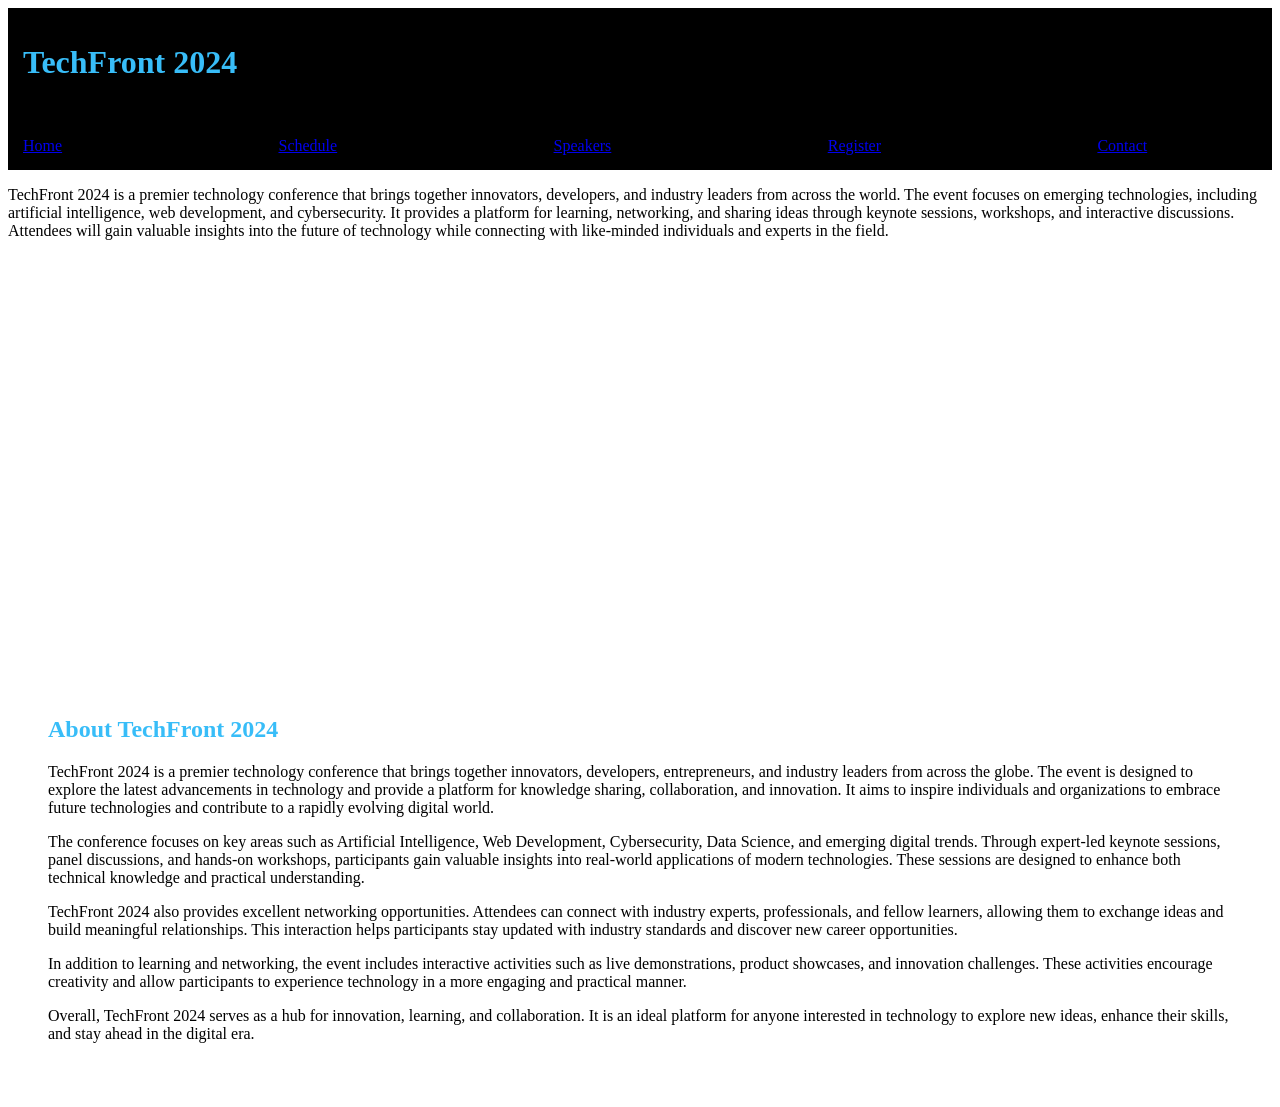
<file: index.html>
<html>
<head>
<title></title>
<link rel="stylesheet" href="css.css">

</head>
<body>
<header>
    <h1>TechFront 2024</h1>
    <p>The Future of Technology Starts Here</p>

   <nav>
        <a href="index.html">Home</a> |
        <a href="els.html">Schedule</a> |
        <a href="elsp.html">Speakers</a> |
        <a href="elr.html">Register</a> |
        <a href="elc.html">Contact</a> |
    </nav>
</header>
<p>
    TechFront 2024 is a premier technology conference that brings together innovators, developers, and industry leaders from across the world. The event focuses on emerging technologies, including artificial intelligence, web development, and cybersecurity. It provides a platform for learning, networking, and sharing ideas through keynote sessions, workshops, and interactive discussions. Attendees will gain valuable insights into the future of technology while connecting with like-minded individuals and experts in the field.
</p>
<video src="https://github.com/Samarth-Tiwari377/N1--Tecfront-webpage/blob/main/video.mp4" type="video/mp4"autoplay loop muted height="400"></video>

<section>
    <h2>About TechFront 2024</h2>

    <p>
        TechFront 2024 is a premier technology conference that brings together 
        innovators, developers, entrepreneurs, and industry leaders from across 
        the globe. The event is designed to explore the latest advancements in 
        technology and provide a platform for knowledge sharing, collaboration, 
        and innovation. It aims to inspire individuals and organizations to 
        embrace future technologies and contribute to a rapidly evolving digital world.
    </p>

    <p>
        The conference focuses on key areas such as Artificial Intelligence, 
        Web Development, Cybersecurity, Data Science, and emerging digital trends. 
        Through expert-led keynote sessions, panel discussions, and hands-on 
        workshops, participants gain valuable insights into real-world applications 
        of modern technologies. These sessions are designed to enhance both 
        technical knowledge and practical understanding.
    </p>

    <p>
        TechFront 2024 also provides excellent networking opportunities. Attendees 
        can connect with industry experts, professionals, and fellow learners, 
        allowing them to exchange ideas and build meaningful relationships. 
        This interaction helps participants stay updated with industry standards 
        and discover new career opportunities.
    </p>

    <p>
        In addition to learning and networking, the event includes interactive 
        activities such as live demonstrations, product showcases, and innovation 
        challenges. These activities encourage creativity and allow participants 
        to experience technology in a more engaging and practical manner.
    </p>

    <p>
        Overall, TechFront 2024 serves as a hub for innovation, learning, and 
        collaboration. It is an ideal platform for anyone interested in technology 
        to explore new ideas, enhance their skills, and stay ahead in the digital era.
    </p>
</section>
</body>
</html>
</file>
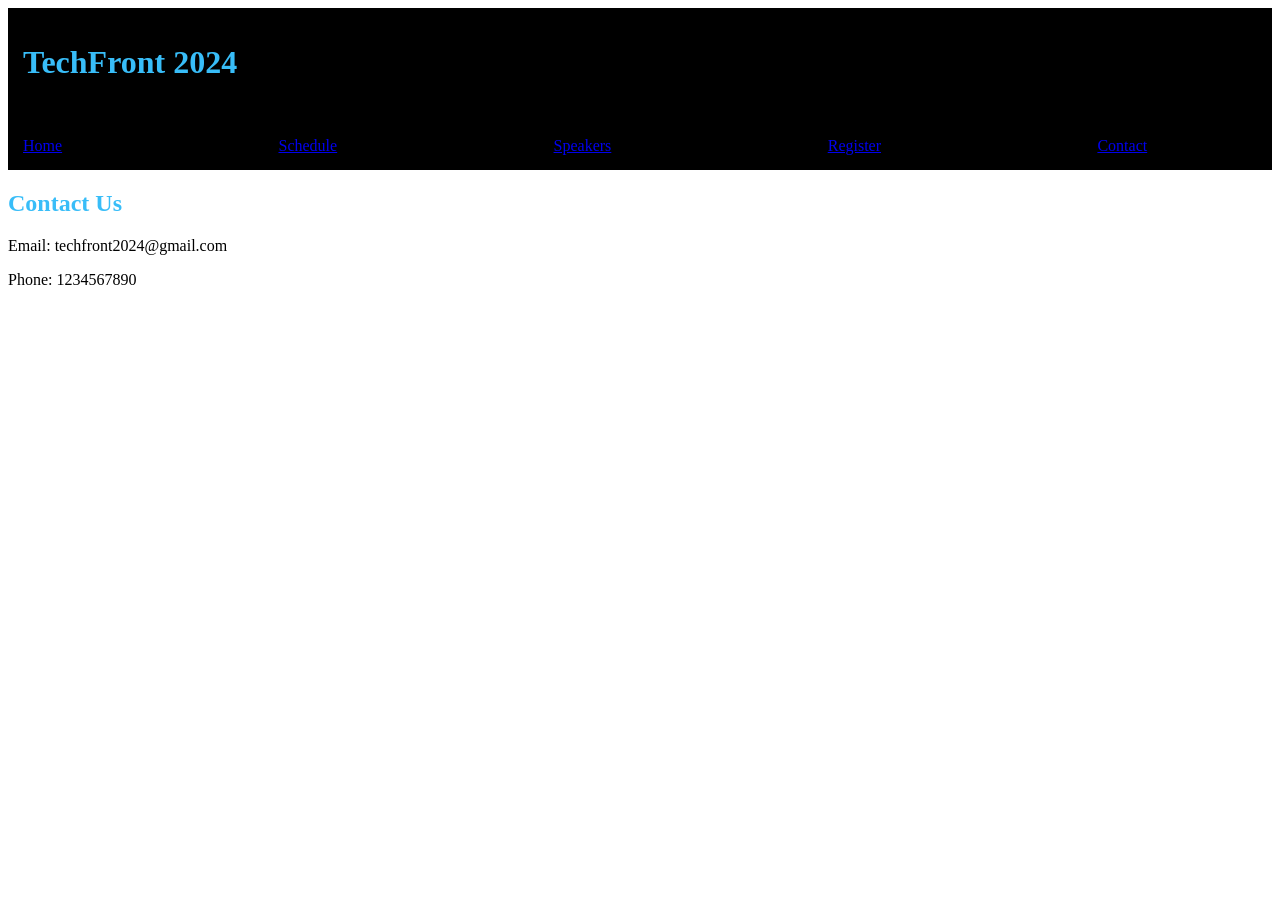
<file: elc.html>
<html>
<head>
<link rel="stylesheet" href="css.css">
<title></title>
</head>
<body>
<header>
    <h1>TechFront 2024</h1>
    <p>The Future of Technology Starts Here</p>

    <nav>
        <a href="index.html">Home</a> |
        <a href="els.html">Schedule</a> |
        <a href="elsp.html">Speakers</a> |
        <a href="elr.html">Register</a> |
        <a href="elc.html">Contact</a> |
    </nav>
</header>
<body>
<footer>
    <h2>Contact Us</h2>

    <p>Email: techfront2024@gmail.com</p>
    <p>Phone: 1234567890</p>
</footer>
</body>
</html>
</file>
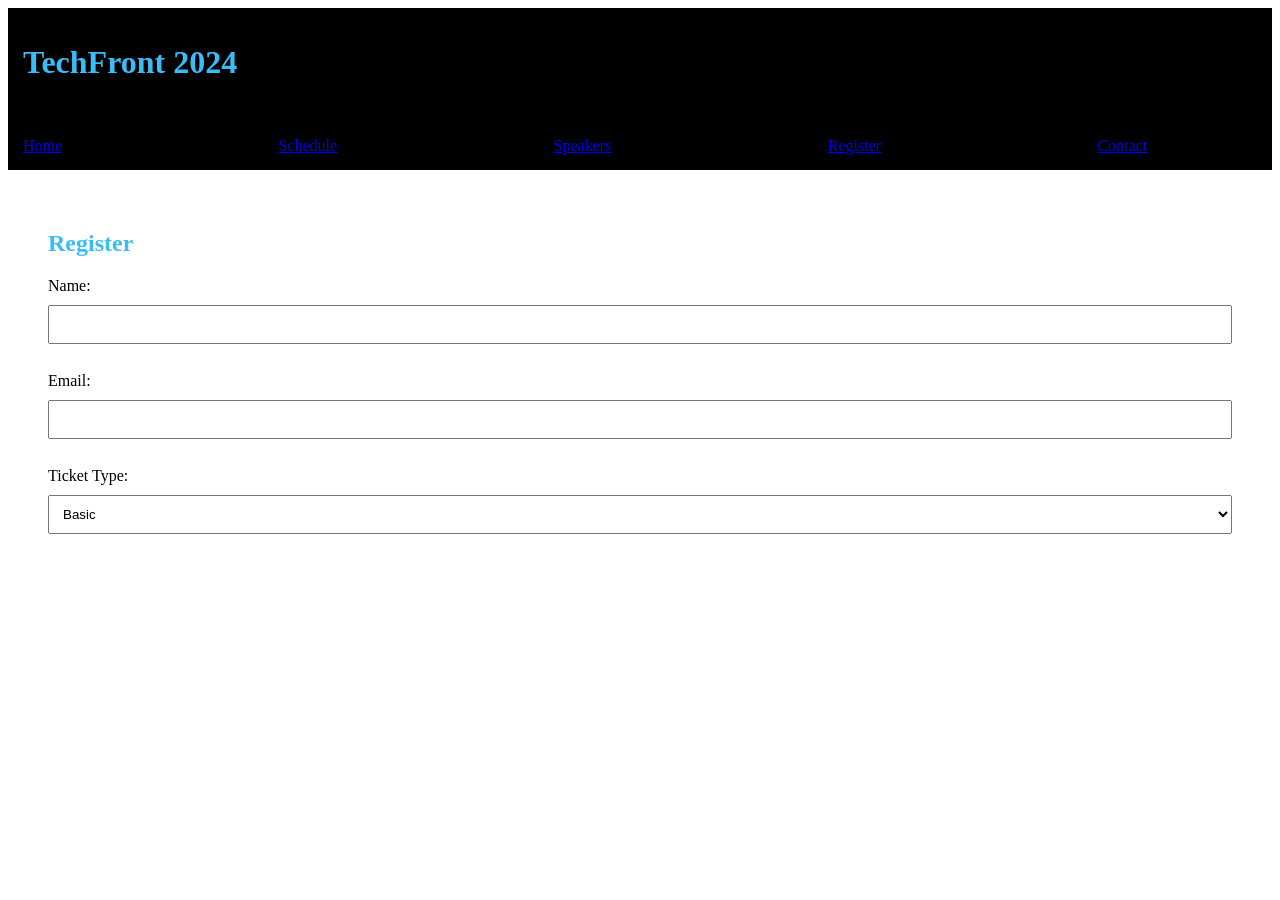
<file: elr.html>
<html>
<head>
<link rel="stylesheet" href="css.css">
<title></title>
</head>
<body>
<header>
    <h1>TechFront 2024</h1>
    <p>The Future of Technology Starts Here</p>

    <nav>
        <a href="index.html">Home</a> |
        <a href="els.html">Schedule</a> |
        <a href="elsp.html">Speakers</a> |
        <a href="elr.html">Register</a> |
        <a href="elc.html">Contact</a> |
    </nav>
</header>
<body>
<section>
    <h2>Register</h2>

    <form>
        Name: <input type="text"><br><br>

        Email: <input type="email"><br><br>

        Ticket Type:
        <select>
            <option>Basic</option>
            <option>Standard</option>
            <option>Premium</option>
        </select>

        <br><br>

      
    </form>
</section>
</body>
</html>
</file>
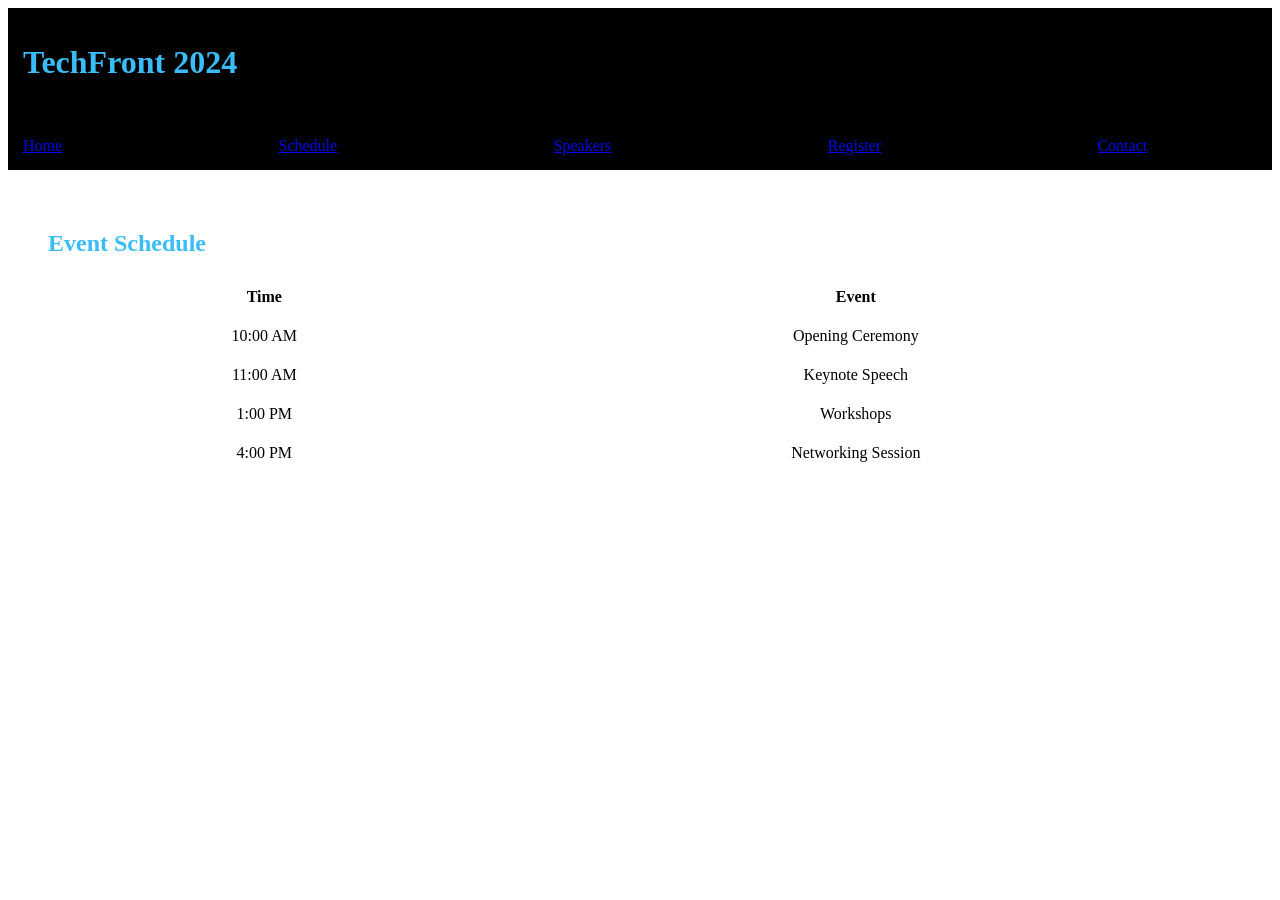
<file: els.html>
<html>
<head>
<link rel="stylesheet" href="css.css">
<title></title>
</head>
<body>
<header>
    <h1>TechFront 2024</h1>
    <p>The Future of Technology Starts Here</p>

    <nav>
        <a href="index.html">Home</a> |
        <a href="els.html">Schedule</a> |
        <a href="elsp.html">Speakers</a> |
        <a href="elr.html">Register</a> |
        <a href="elc.html">Contact</a> |
    </nav>
</header>
<main>
<section>
    <h2>Event Schedule</h2>

    <table border="1">
        <tr>
            <th>Time</th>
            <th>Event</th>
        </tr>

        <tr>
            <td>10:00 AM</td>
            <td>Opening Ceremony</td>
        </tr>

        <tr>
            <td>11:00 AM</td>
            <td>Keynote Speech</td>
        </tr>

        <tr>
            <td>1:00 PM</td>
            <td>Workshops</td>
        </tr>

        <tr>
            <td>4:00 PM</td>
            <td>Networking Session</td>
        </tr>
    </table>
</section>
</body>
</html>
</file>
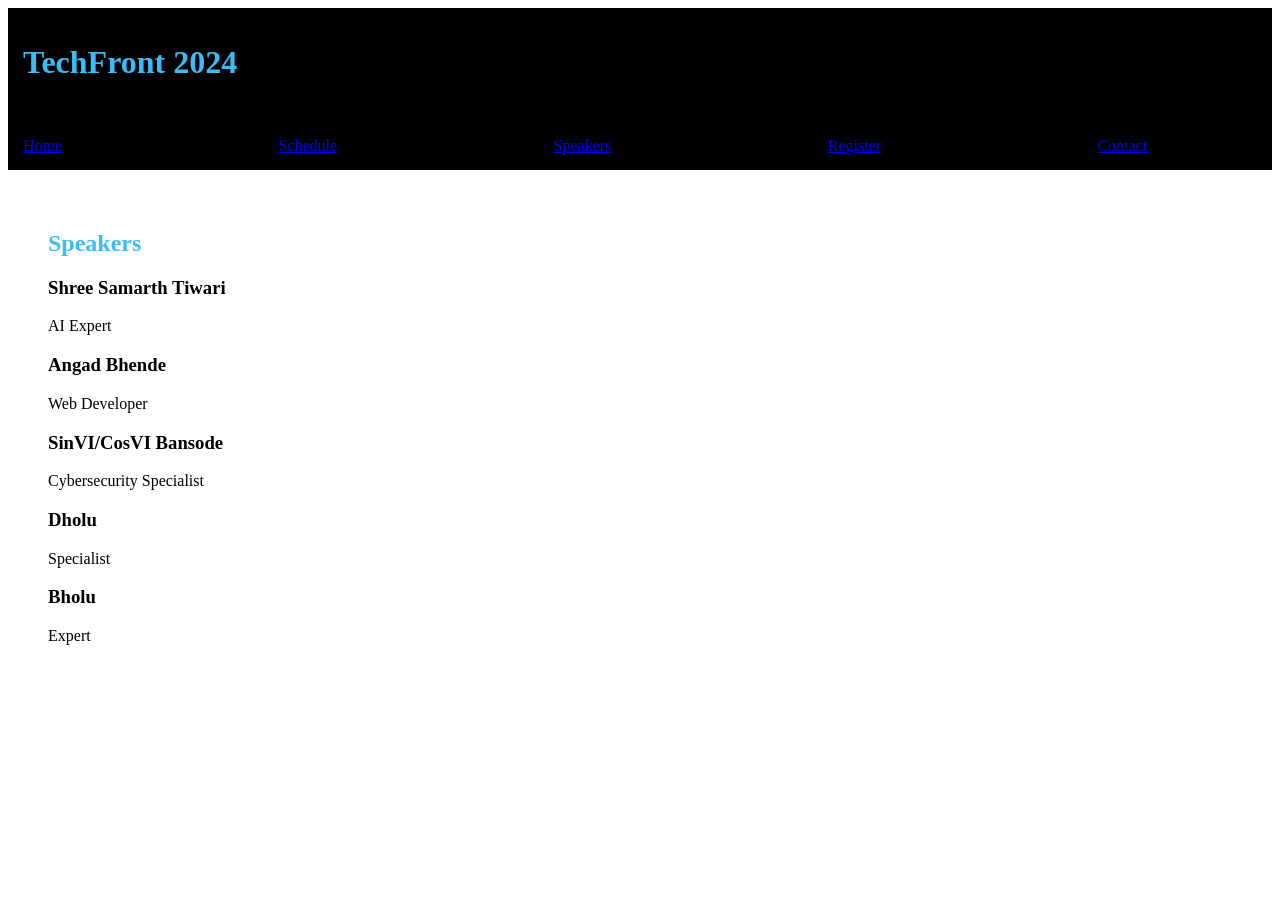
<file: elsp.html>
<html>
<head>
<link rel="stylesheet" href="css.css">
<title></title>
</head>
<body>
<header>
    <h1>TechFront 2024</h1>
    <p>The Future of Technology Starts Here</p>

    <nav>
        <a href="index.html">Home</a> |
        <a href="els.html">Schedule</a> |
        <a href="elsp.html">Speakers</a> |
        <a href="elr.html">Register</a> |
        <a href="elc.html">Contact</a> |
    </nav>
</header>
<body>
<section>
    <h2>Speakers</h2>

    <article>
        <h3>Shree Samarth Tiwari</h3>
        <p>AI Expert</p>
    </article>

    <article>
        <h3>Angad Bhende</h3>
        <p>Web Developer</p>
    </article>

    <article>
        <h3>SinVI/CosVI Bansode</h3>
        <p>Cybersecurity Specialist</p>
    </article>
<article>
        <h3>Dholu</h3>
        <p>Specialist</p>
    </article>
<article>
        <h3>Bholu</h3>
        <p>Expert</p>
    </article>
</section>
</body>
</html>
</file>
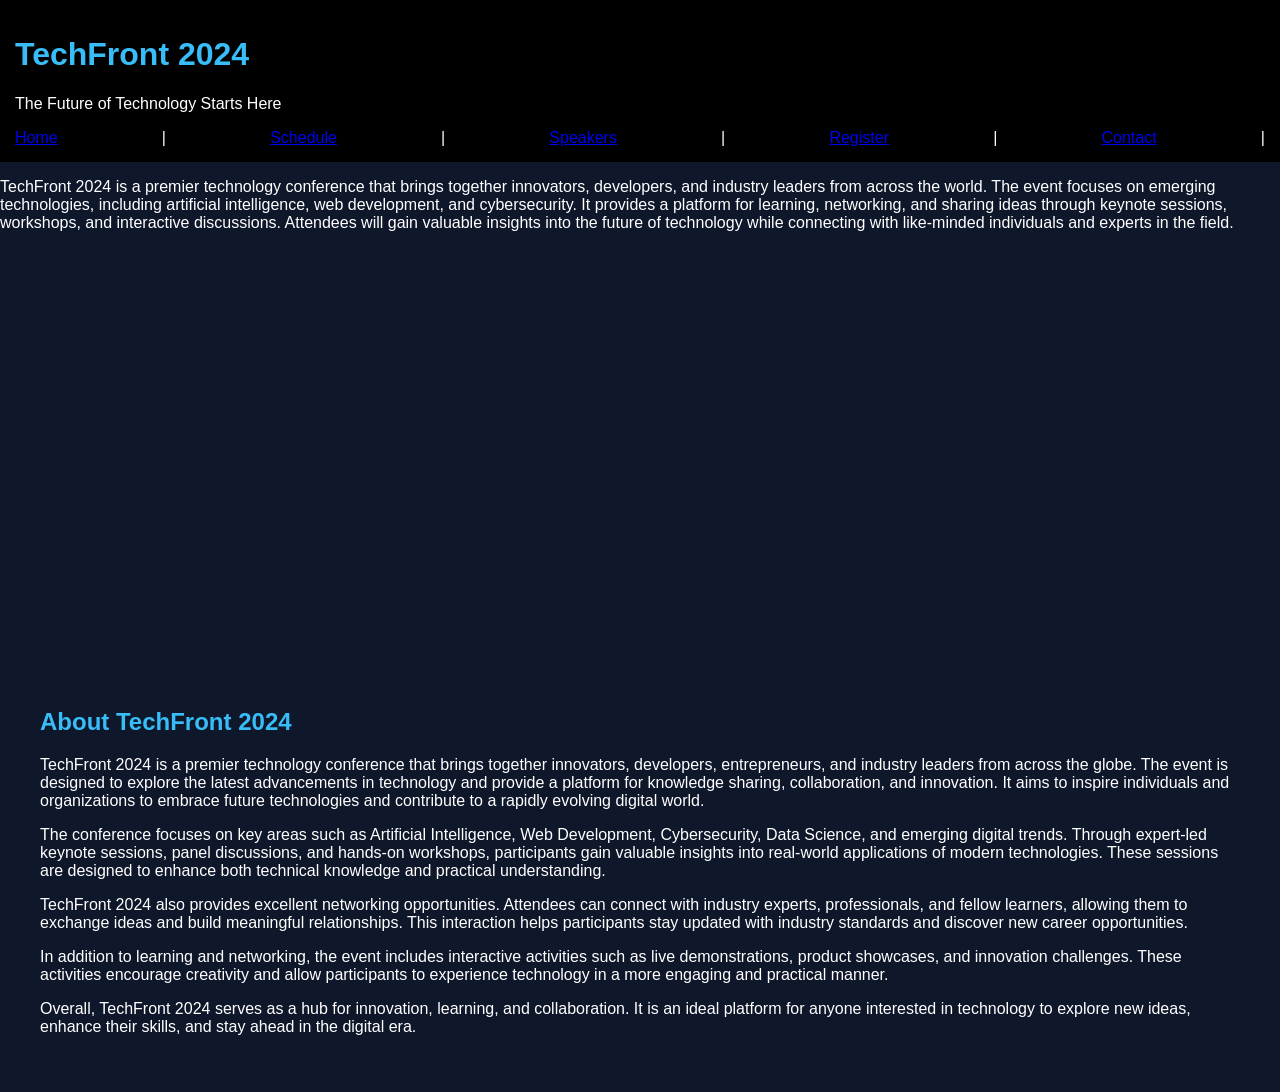
<file: index.html.html>
<html>
<head>
<title></title>
<link rel="stylesheet" href="css.css">
<style>
body {
    font-family: Arial, sans-serif;
    margin: 0;
    background: #0f172a;
    color: white;
}

header {
    background: black;
    padding: 15px;
    position: sticky;
    top: 0;
}

nav {
    display: flex;
    justify-content: space-between;
}

section {
    padding: 40px;
}

h1, h2 {
    color: #38bdf8;
}

.hero {
    text-align: center;
}

video {
    width: 80%;
    border-radius: 10px;
}

table {
    width: 100%;
    border-collapse: collapse;
    margin-top: 20px;
}

td, th {
    border: 1px solid white;
    padding: 10px;
    text-align: center;
}

.card {
    background: #1e293b;
    padding: 20px;
    margin: 10px;
    border-radius: 10px;
    display: inline-block;
    width: 200px;
}

form input, form select {
    width: 100%;
    padding: 10px;
    margin: 10px 0;
}

button {
    padding: 10px 20px;
    background: #38bdf8;
    border: none;
    color: black;
    font-weight: bold;
}
</style>
</head>
<body>
<header>
    <h1>TechFront 2024</h1>
    <p>The Future of Technology Starts Here</p>

    <nav>
        <a href="elh.html">Home</a> |
        <a href="els.html">Schedule</a> |
        <a href="elsp.html">Speakers</a> |
        <a href="elr.html">Register</a> |
        <a href="elc.html">Contact</a> |
    </nav>
</header>
<p>
    TechFront 2024 is a premier technology conference that brings together innovators, developers, and industry leaders from across the world. The event focuses on emerging technologies, including artificial intelligence, web development, and cybersecurity. It provides a platform for learning, networking, and sharing ideas through keynote sessions, workshops, and interactive discussions. Attendees will gain valuable insights into the future of technology while connecting with like-minded individuals and experts in the field.
</p>
<video src="C:\Users\HP\Downloads\Firefly Create a cinematic promotional video for a modern technology conference titled -TechFront 20.mp4" autoplay loop muted height="400"></video>

<section>
    <h2>About TechFront 2024</h2>

    <p>
        TechFront 2024 is a premier technology conference that brings together 
        innovators, developers, entrepreneurs, and industry leaders from across 
        the globe. The event is designed to explore the latest advancements in 
        technology and provide a platform for knowledge sharing, collaboration, 
        and innovation. It aims to inspire individuals and organizations to 
        embrace future technologies and contribute to a rapidly evolving digital world.
    </p>

    <p>
        The conference focuses on key areas such as Artificial Intelligence, 
        Web Development, Cybersecurity, Data Science, and emerging digital trends. 
        Through expert-led keynote sessions, panel discussions, and hands-on 
        workshops, participants gain valuable insights into real-world applications 
        of modern technologies. These sessions are designed to enhance both 
        technical knowledge and practical understanding.
    </p>

    <p>
        TechFront 2024 also provides excellent networking opportunities. Attendees 
        can connect with industry experts, professionals, and fellow learners, 
        allowing them to exchange ideas and build meaningful relationships. 
        This interaction helps participants stay updated with industry standards 
        and discover new career opportunities.
    </p>

    <p>
        In addition to learning and networking, the event includes interactive 
        activities such as live demonstrations, product showcases, and innovation 
        challenges. These activities encourage creativity and allow participants 
        to experience technology in a more engaging and practical manner.
    </p>

    <p>
        Overall, TechFront 2024 serves as a hub for innovation, learning, and 
        collaboration. It is an ideal platform for anyone interested in technology 
        to explore new ideas, enhance their skills, and stay ahead in the digital era.
    </p>
</section>
</body>
</html>
</file>
<file: css.css>
<style>
body {
    font-family: Arial, sans-serif;
    margin: 0;
    background: #0f172a;
    color: white;
}

header {
    background: black;
    padding: 15px;
    position: sticky;
    top: 0;
}

nav {
    display: flex;
    justify-content: space-between;
}

section {
    padding: 40px;
}

h1, h2 {
    color: #38bdf8;
}

.hero {
    text-align: center;
}

video {
    width: 80%;
    border-radius: 10px;
}

table {
    width: 100%;
    border-collapse: collapse;
    margin-top: 20px;
}

td, th {
    border: 1px solid white;
    padding: 10px;
    text-align: center;
}

.card {
    background: #1e293b;
    padding: 20px;
    margin: 10px;
    border-radius: 10px;
    display: inline-block;
    width: 200px;
}

form input, form select {
    width: 100%;
    padding: 10px;
    margin: 10px 0;
}

button {
    padding: 10px 20px;
    background: #38bdf8;
    border: none;
    color: black;
    font-weight: bold;
}
</style>
</file>
